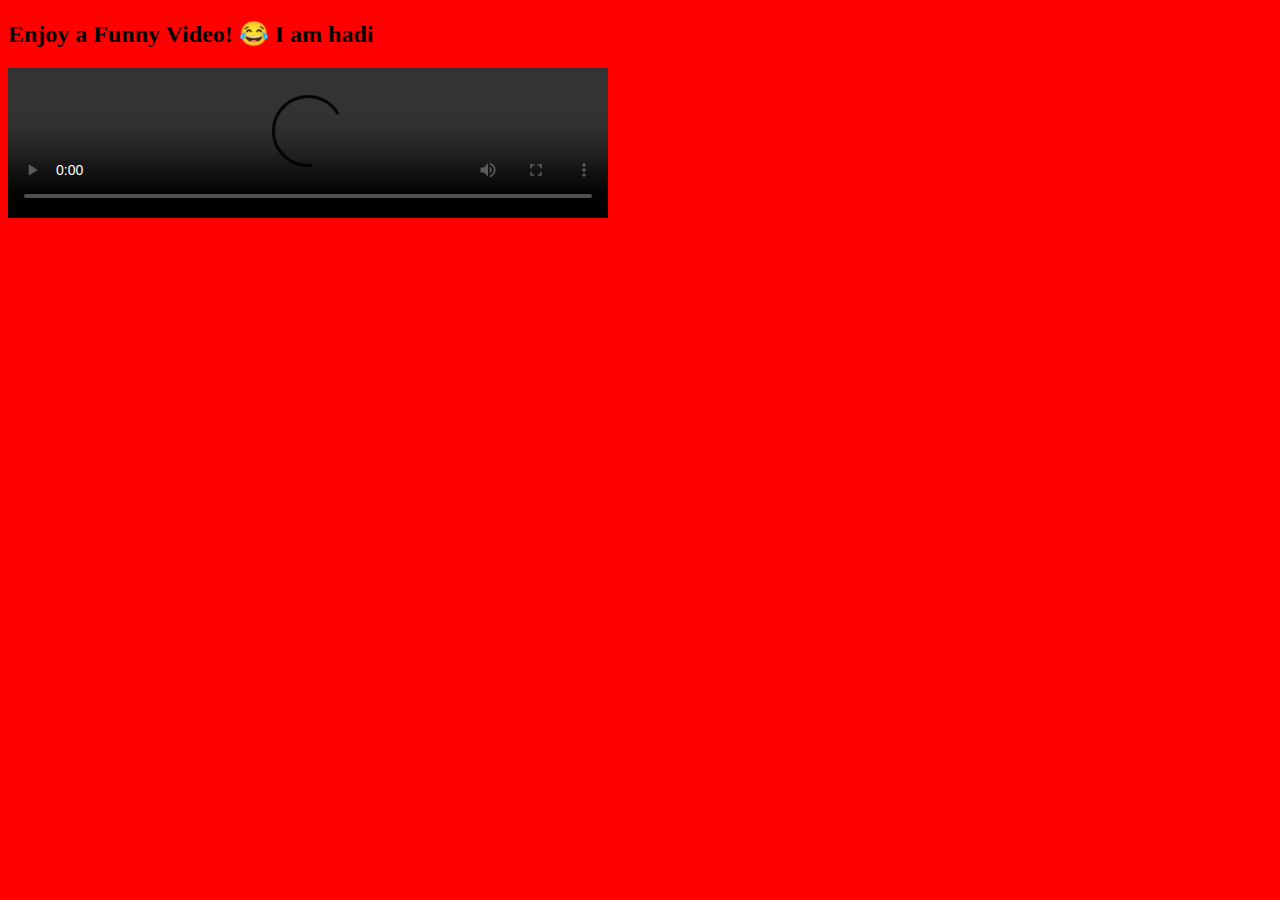
<file: 03_video/index.html>
<!DOCTYPE html>
<html lang="en">
<head>
    <meta charset="UTF-8">
    <meta name="viewport" content="width=device-width, initial-scale=1.0">
    <title>Funny Video</title>

    <link rel="stylesheet" href="style.css">
</head>
<body>
    <h2>Enjoy a Funny Video! 😂  I am hadi</h2>
    <video controls width="600">
        <source src="https://samplelib.com/lib/preview/mp4/sample-5s.mp4" type="video/mp4">
        Your browser does not support the video tag.
    </video>

    <script src="script.js"></script>
</body>
</html>
</file>
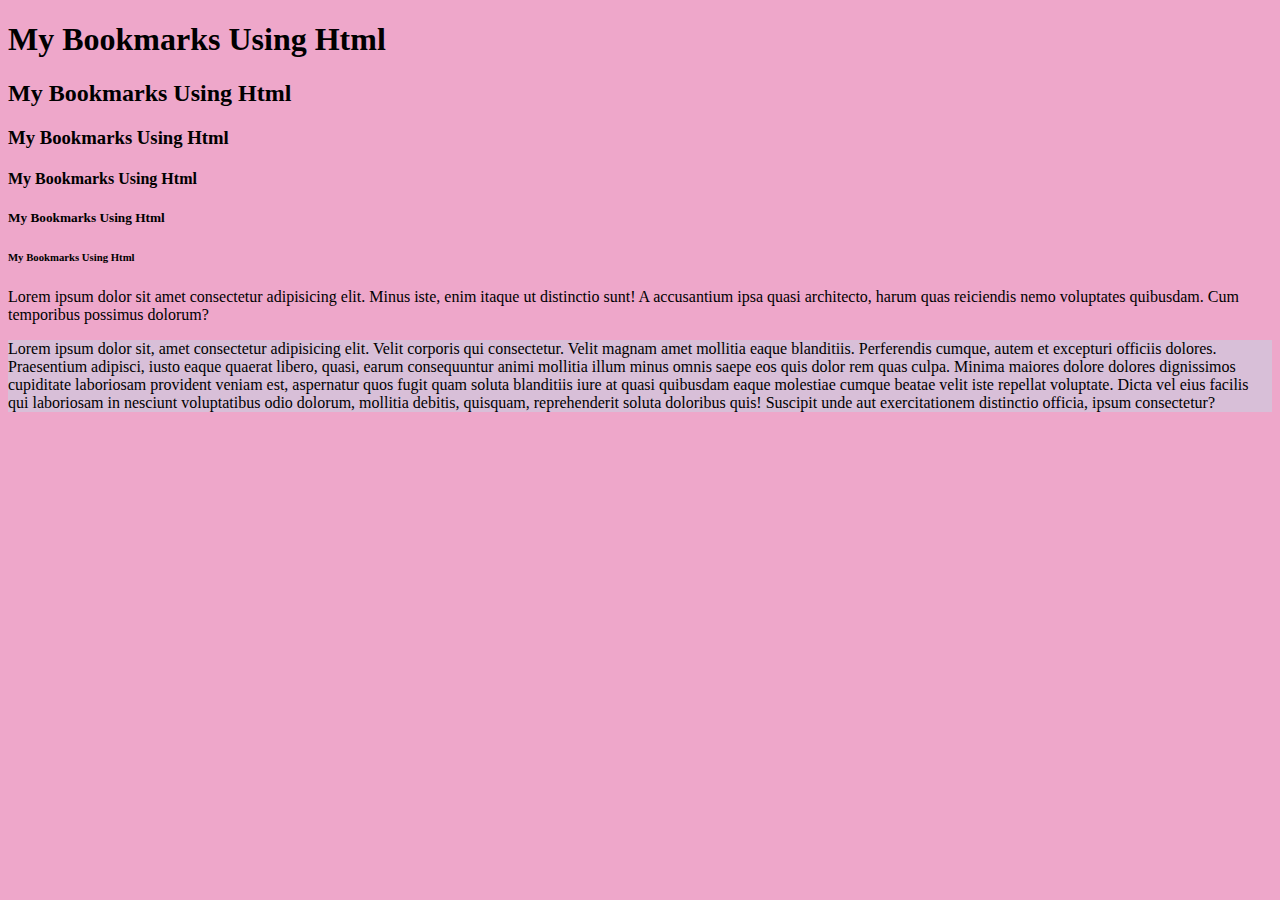
<file: 04_video(bookmark_website)/index.html>
<!DOCTYPE html>
<html lang="en">
<head>
    <meta charset="UTF-8">
    <meta name="viewport" content="width=device-width, initial-scale=1.0">
    <title>My Bookmarks</title>
    <link rel="stylesheet" href="style.css">
</head>
<body>
    <h1>My Bookmarks Using Html</h1>
    <h2>My Bookmarks Using Html</h2>
    <h3>My Bookmarks Using Html</h3>
    <h4>My Bookmarks Using Html</h4>
    <h5>My Bookmarks Using Html</h5>
    <h6>My Bookmarks Using Html</h6>

    <p>Lorem ipsum dolor sit amet consectetur adipisicing elit. Minus iste, enim itaque ut distinctio sunt! A accusantium ipsa quasi architecto, harum quas reiciendis nemo voluptates quibusdam. Cum temporibus possimus dolorum?</p>

    <p style="background-color: thistle;">Lorem ipsum dolor sit, amet consectetur adipisicing elit. Velit corporis qui consectetur. Velit magnam amet mollitia eaque blanditiis. Perferendis cumque, autem et excepturi officiis dolores. Praesentium adipisci, iusto eaque quaerat libero, quasi, earum consequuntur animi mollitia illum minus omnis saepe eos quis dolor rem quas culpa. Minima maiores dolore dolores dignissimos cupiditate laboriosam provident veniam est, aspernatur quos fugit quam soluta blanditiis iure at quasi quibusdam eaque molestiae cumque beatae velit iste repellat voluptate. Dicta vel eius facilis qui laboriosam in nesciunt voluptatibus odio dolorum, mollitia debitis, quisquam, reprehenderit soluta doloribus quis! Suscipit unde aut exercitationem distinctio officia, ipsum consectetur?</p>
</body>
</html>
</file>
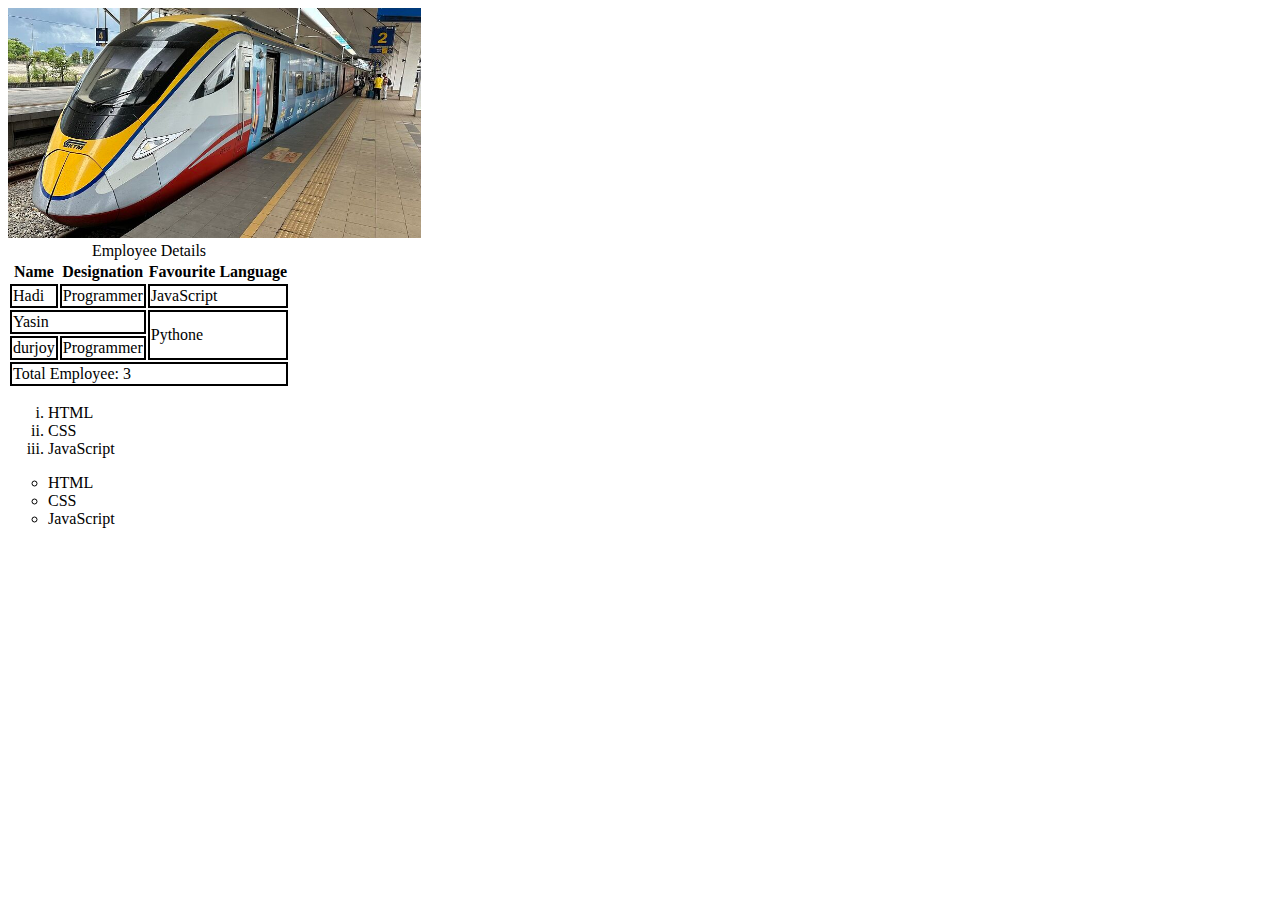
<file: 05_video(image_list_table)/index.html>
<!DOCTYPE html>
<html lang="en">
  <head>
    <meta charset="UTF-8" />
    <meta name="viewport" content="width=device-width, initial-scale=1.0" />
    <title>Images</title>
    <link rel="stylesheet" href="style.css" />
  </head>
  <body>
    <img height="230" src="train.jpg" alt="Train Image" />

    <br />
    <table>
      <caption>
        Employee Details
      </caption>

      <thead>
        <tr>
          <th>Name</th>
          <th>Designation</th>
          <th>Favourite Language</th>
        </tr>
      </thead>

      <tbody>
        <tr>
          <td>Hadi</td>
          <td>Programmer</td>
          <td>JavaScript</td>
        </tr>
        <tr>
          <td colspan="2">Yasin</td>
          <td rowspan="2">Pythone</td>
        </tr>
        <tr>
          <td>durjoy</td>
          <td>Programmer</td>
        </tr>
      </tbody>

        <tfoot>
            <tr>
            <td colspan="3">Total Employee: 3</td>
            </tr>
        </tfoot>



       
    </table>

    <ol type="i">
        <li>HTML</li>
        <li>CSS</li>
        <li>JavaScript</li>
    </ol>

    <ul type="circle">
        <li>HTML</li>
        <li>CSS</li>
        <li>JavaScript</li>
    </ul>
  </body>
</html>
</file>
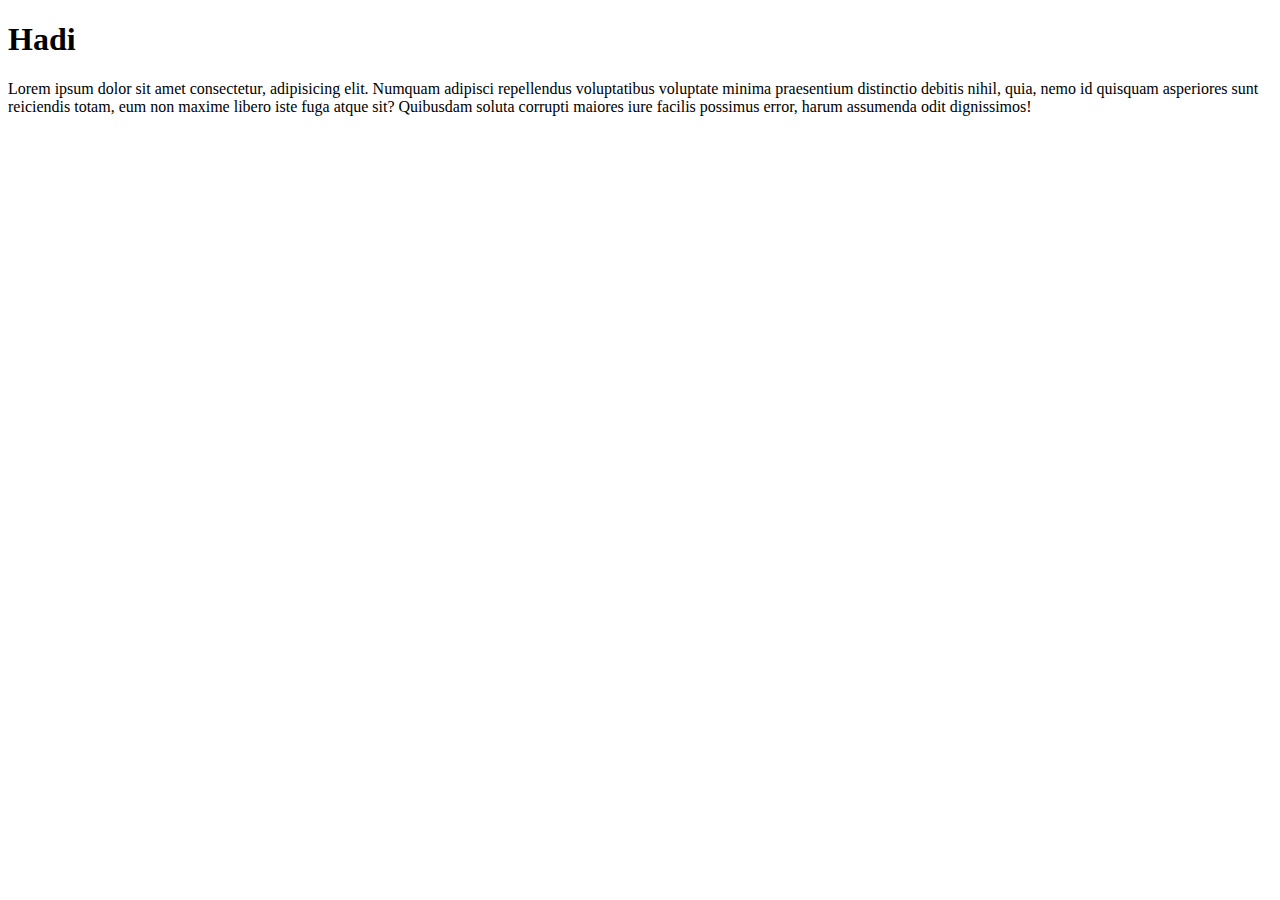
<file: 06_video(SEO and Core Web vitals)/index.html>
<!DOCTYPE html>
<html lang="en">
  <head>
    <meta charset="UTF-8" />
    <meta name="viewport" content="width=device-width, initial-scale=1.0" />
    <title>About Hadi - HadiDevHub</title>
  </head>
  <body>
    <h1>Hadi</h1>

    <p>
      Lorem ipsum dolor sit amet consectetur, adipisicing elit. Numquam adipisci
      repellendus voluptatibus voluptate minima praesentium distinctio debitis
      nihil, quia, nemo id quisquam asperiores sunt reiciendis totam, eum non
      maxime libero iste fuga atque sit? Quibusdam soluta corrupti maiores iure
      facilis possimus error, harum assumenda odit dignissimos!
    </p>
  </body>
</html>
</file>
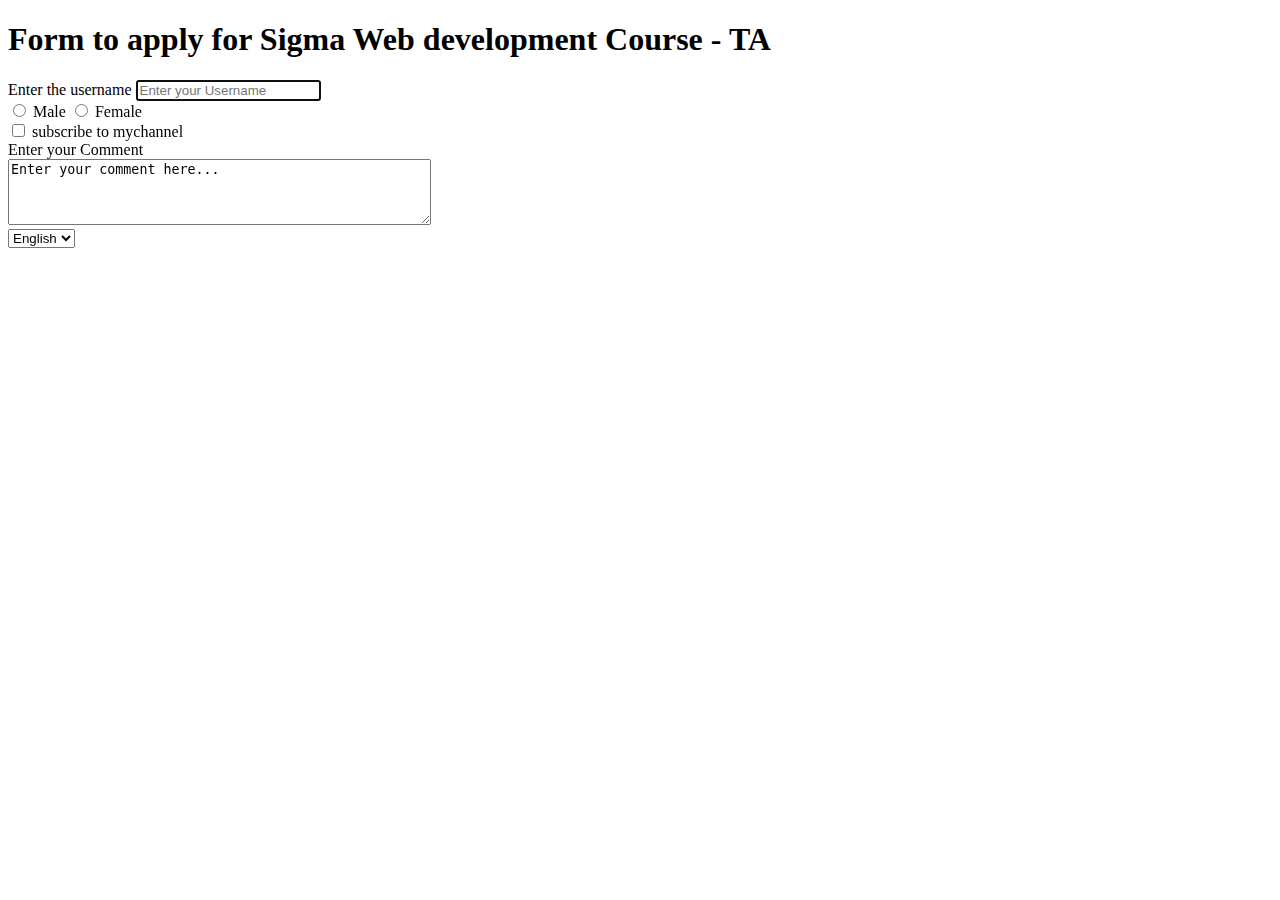
<file: 07_video(Forms_and_inputs_Tag)/index.html>
<!DOCTYPE html>
<html lang="en">
<head>
    <meta charset="UTF-8">
    <meta name="viewport" content="width=device-width, initial-scale=1.0">
    <title>Forms - Let Learn it</title>
</head>
<body>

    <h1>Form to apply for Sigma Web development Course - TA</h1>
    
    <form action="post">
        <div>
        <label for="username">Enter the username</label>
        <input type="text" id="username"  name="UserName" placeholder="Enter your Username" autofocus>
    </div>
    <div>
        <input type="radio" id="male" name="gender" value="male">
        <label for="male">Male</label>
        <input type="radio" id="Female" name="gender" value="Female">
        <label for="Female">Female</label>

    </div>
    <div>
        <input type="checkbox" id="subscribe" name="subscribe" value="yes">
        <label for="subscribe">subscribe to mychannel</label>
    </div>
    <div>
        <label for="comment">Enter your Comment</label>
        <br>
        <textarea name="comment" id="comment" rows="4" cols="50" >Enter your comment here...
        </textarea>
    </div>

    <div>
        <select name="Language">
            <option value="English">English</option>
            <option value="Bengali">Bengali</option>
            <option value="Hindi">Hindi</option>
        </select>
    </div>
    </form>
</body>
</html>
</file>
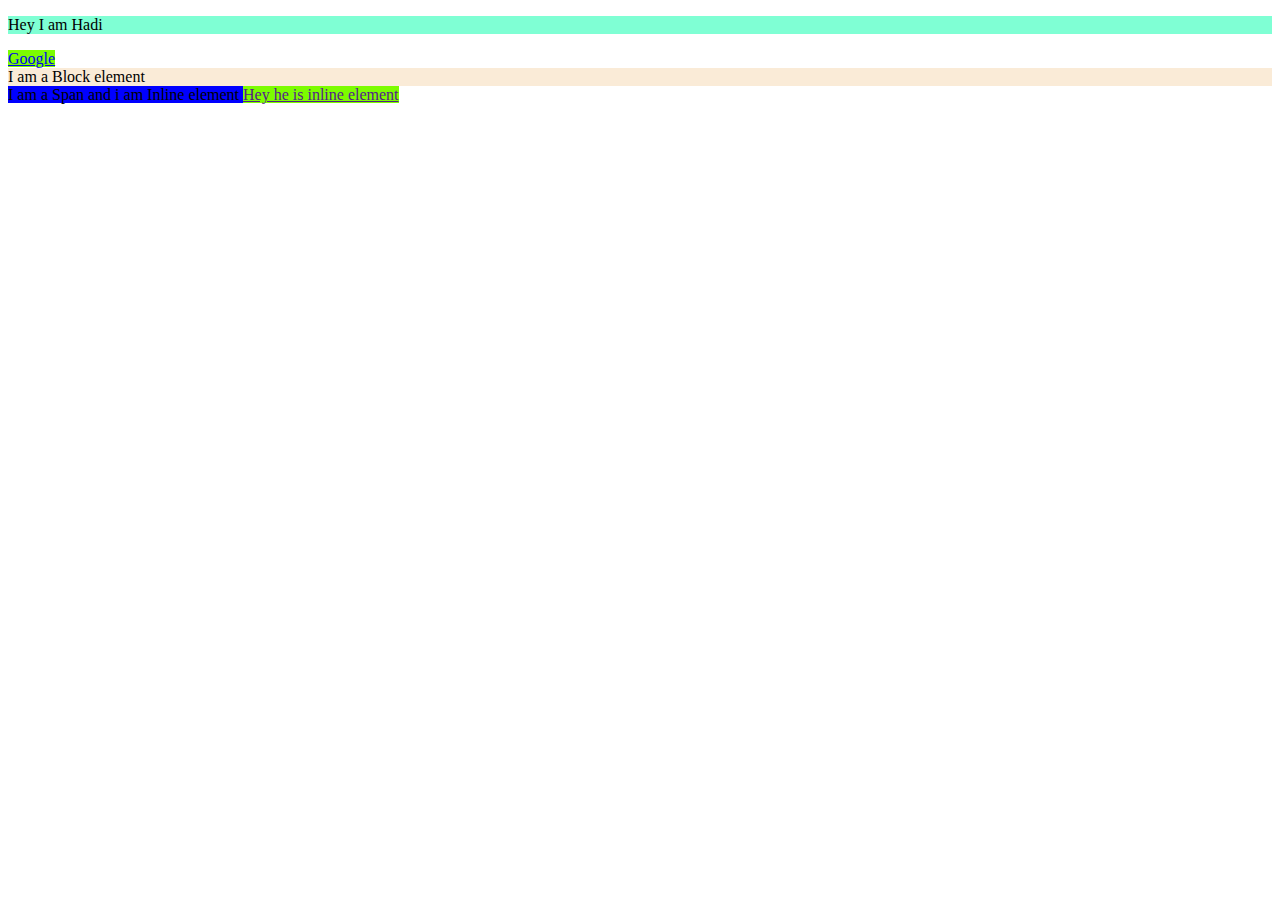
<file: 08_video(Inline_and_BlockElement)/index.html>
<!DOCTYPE html>
<html lang="en">
<head>
    <meta charset="UTF-8">
    <meta name="viewport" content="width=device-width, initial-scale=1.0">
    <title>Inline and Block Elements- HTML</title>
    <link rel="stylesheet" href="style.css">
</head>
<body>
    <p>Hey I am Hadi</p>
    <a href="https://google.com">Google</a>
    <div>I am a Block element</div>
    <span>I am a Span and i am Inline element </span>
    <a href="">Hey he is inline element</a>
</body>
</html>
</file>
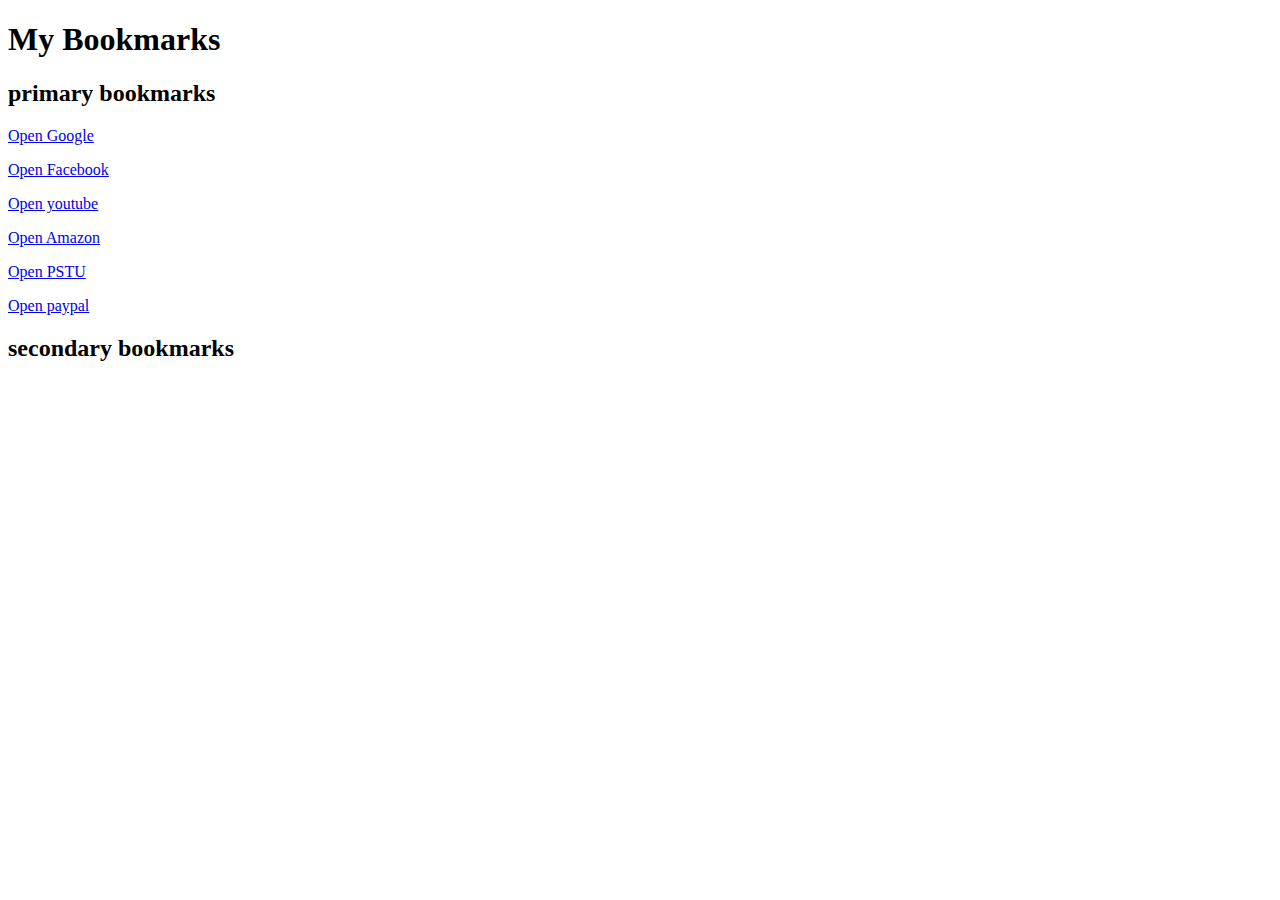
<file: 04_video(bookmark_website)/bookmarkManager.html>
<!DOCTYPE html>
<html lang="en">
<head>
    <meta charset="UTF-8">
    <meta name="viewport" content="width=device-width, initial-scale=1.0">
    <title>Bookmark Manager</title>
</head>
<body>
    <h1>My Bookmarks</h1>
    <h2>primary bookmarks</h2>
    <p><a target="_blank" href="https://www.google.com">Open Google</a></p>
    <p><a target="_blank" href="https://www.facebook.com">Open Facebook</a></p>
    <p><a target="_blank" href="https://www.youtube.com">Open youtube</a></p>
    <p><a target="_blank" href="https://www.amazon.com">Open Amazon</a></p>
    <p><a target="_blank" href="https://www.pstu.ac.bd">Open PSTU</a></p>
    <p><a target="_blank" href="https://www.paypal.com">Open paypal</a></p>

    <h2>secondary bookmarks</h2>

</body>
</html>
</file>
<file: 03_video/style.css>
body{
    background-color: red;
}
</file>
<file: 04_video(bookmark_website)/style.css>
body{
    background-color: rgb(238, 167, 202);
}
</file>
<file: 05_video(image_list_table)/style.css>
td{
    border: 2px solid black;
}
</file>
<file: 08_video(Inline_and_BlockElement)/style.css>
p{
    background-color: aquamarine;
}

a{
    background-color: lawngreen;
}

div{
    background-color: antiquewhite;
}
span{
    background-color: blue;
}
</file>
